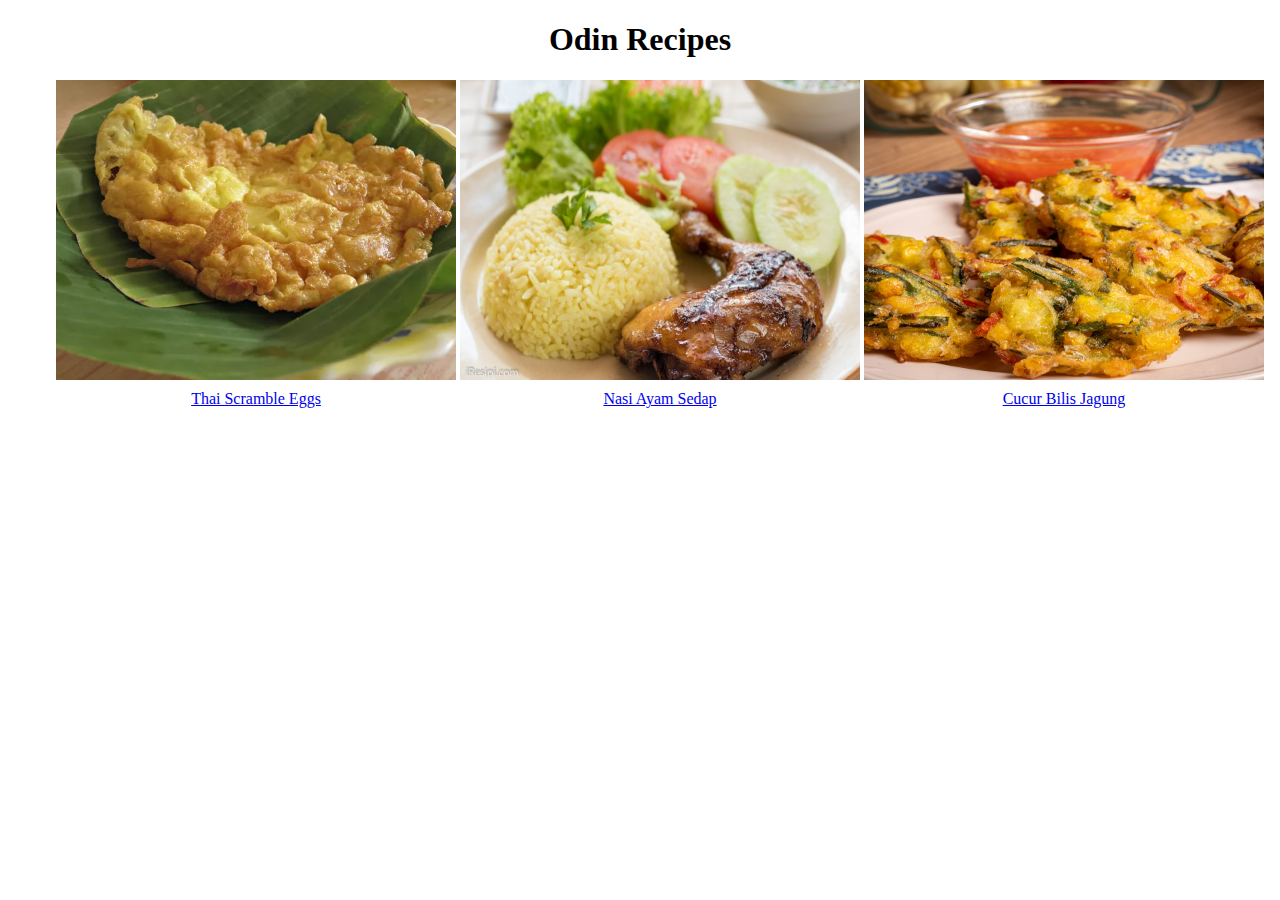
<file: index.html>
<!DOCTYPE html>
<html lang="en">
<head>
    <meta charset="UTF-8">
    <meta name="viewport" content="width=device-width, initial-scale=1.0">
    <title>Document</title>
    <link rel="stylesheet" href="style.css">
</head>
<body>
    <div class="head">
        <h1>Odin Recipes</h1>
    </div>
    
    <div class="content">
        <ul>
            <li>
                <img src="images/thai-scramble-eggs.jpg" alt="" >
                <a href="./recipes/Thai Scramble Eggs.html" rel="noopener noreferer">Thai Scramble Eggs</a>
            </li>
            <li>
                <img src="images/Nasi Ayam Sedap.jpeg" alt="">
                <a href="recipes/Nasi Ayam Sedap.html">Nasi Ayam Sedap</a>
            </li>
            <li>
                <img src="images/Cucur_Bilis_Jagung.jpg" alt="">
                <a href="recipes/Cucur Bilis Jagung.html">Cucur Bilis Jagung</a></li>
        </ul>
    </div>
    

</body>
</html>
</file>
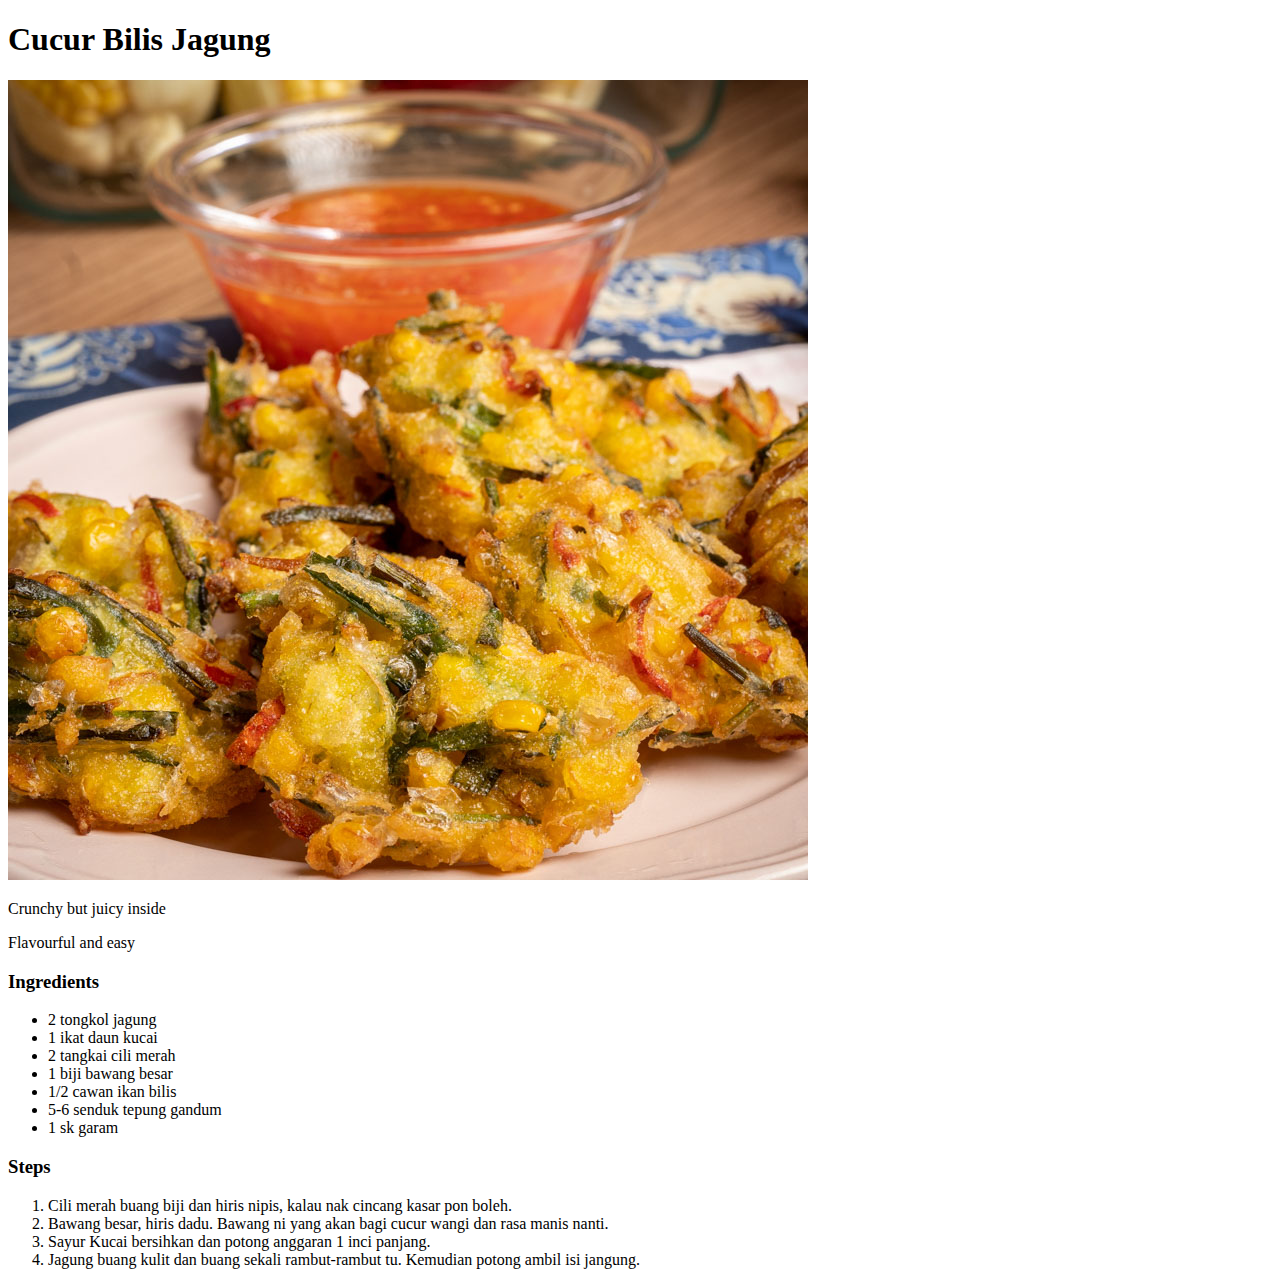
<file: recipes/Cucur Bilis Jagung.html>
<!DOCTYPE html>
<html lang="en">
<head>
    <meta charset="UTF-8">
    <meta name="viewport" content="width=device-width, initial-scale=1.0">
    <title>Cucur Bilis Jagung</title>
</head>
<body>
    <h1>Cucur Bilis Jagung</h1>
    <img src="../images/Cucur_Bilis_Jagung.jpg" alt="Cucur Bilis Jagung">
    <p>Crunchy but juicy inside</p>
    <p>Flavourful and easy</p>
    <h3>Ingredients</h3>
    <!-- this recipe is not complete.
    original recipe from https://resepichenom.com/resepi/cucur-bilis-jagung/show -->
    <ul>
        <li>2 tongkol jagung</li>
        <li>1 ikat daun kucai</li>
        <li>2 tangkai cili merah</li>
        <li>1 biji bawang besar</li>
        <li>1/2 cawan ikan bilis</li>
        <li>5-6 senduk tepung gandum</li>
        <li>1 sk garam</li>
    </ul>
    <h3>Steps</h3>
    <ol>
        <li>Cili merah buang biji dan hiris nipis, kalau nak cincang kasar pon boleh.</li>
        <li>Bawang besar, hiris dadu. Bawang ni yang akan bagi cucur wangi dan rasa manis nanti.</li>
        <li>Sayur Kucai bersihkan dan potong anggaran 1 inci panjang.</li>
        <li>Jagung buang kulit dan buang sekali rambut-rambut tu. Kemudian potong ambil isi jangung.</li>
    </ol>
    
    
</body>
</html>
</file>
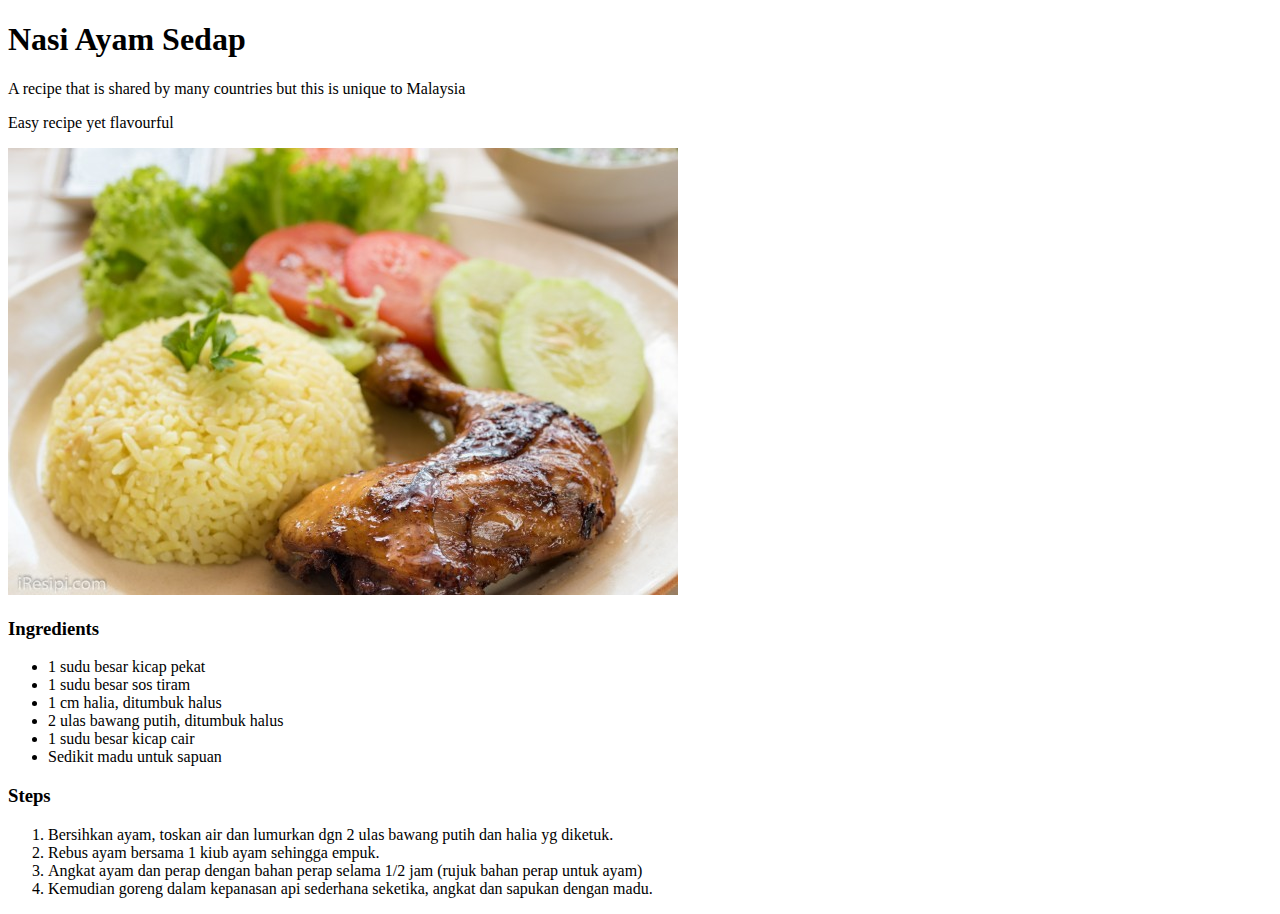
<file: recipes/Nasi Ayam Sedap.html>
<!DOCTYPE html>
<html lang="en">
<head>
    <meta charset="UTF-8">
    <meta name="viewport" content="width=device-width, initial-scale=1.0">
    <title>Nasi Ayam Sedap</title>
</head>
<body>
    <h1>Nasi Ayam Sedap</h1>
    <p>A recipe that is shared by many countries but this is unique to Malaysia</p>
    <p>Easy recipe yet flavourful</p>
    <img src="../images/Nasi Ayam Sedap.jpeg" alt="Nasi Ayam Sedap">
    <h3>Ingredients</h3>
    <!-- this recipe is not complete --> 
    <!-- original recipe from https://resepichenom.com/resepi/nasi-ayam-sedap/show -->
    <ul>
        <li>1 sudu besar kicap pekat</li>
        <li>1 sudu besar sos tiram</li>
        <li>1 cm halia, ditumbuk halus</li>
        <li>2 ulas bawang putih, ditumbuk halus</li>
        <li>1 sudu besar kicap cair</li>
        <li>Sedikit madu untuk sapuan</li>
    </ul>
    <h3>Steps</h3>
    <ol>
        <li>Bersihkan ayam, toskan air dan lumurkan dgn 2 ulas bawang putih dan halia yg diketuk.</li>
        <li>Rebus ayam bersama 1 kiub ayam sehingga empuk.</li>
        <li>Angkat ayam dan perap dengan bahan perap selama 1/2 jam (rujuk bahan perap untuk ayam)</li>
        <li>Kemudian goreng dalam kepanasan api sederhana seketika, angkat dan sapukan dengan madu.
        </li>
    </ol>
</body>
</html>
</file>
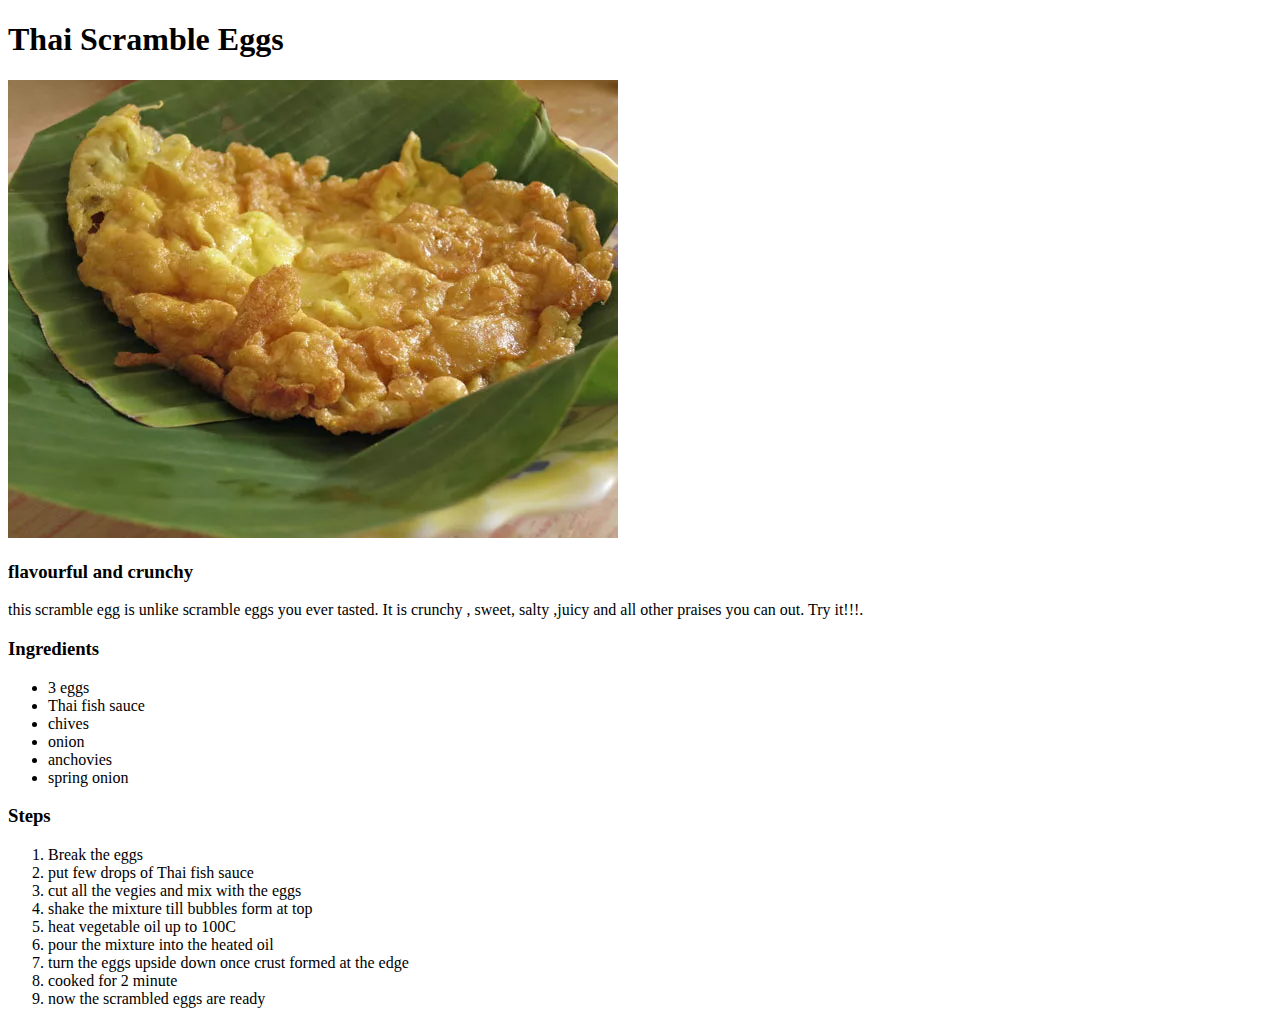
<file: recipes/Thai Scramble Eggs.html>
<!DOCTYPE html>
<html lang="en">
<head>
    <meta charset="UTF-8">
    <meta name="viewport" content="width=device-width, initial-scale=1.0">
    <title>Thai Scramble Eggs</title>
</head>
<body>
    <h1>Thai Scramble Eggs</h1>
    <img src="../images/thai-scramble-eggs.jpg" alt="Thai Scramble Eggs">
    <h3>flavourful and crunchy </h3>
    <p>this scramble egg is unlike scramble eggs you ever tasted.
        It is crunchy , sweet, salty ,juicy and all other praises you can out.
        Try it!!!. 
    </p>
    <h3>Ingredients</h3>
    <ul>
        <li>3 eggs</li>
        <li>Thai fish sauce</li>
        <li>chives</li>
        <li>onion</li>
        <li>anchovies</li>
        <li>spring onion</li>
    </ul>

    <h3>Steps</h3>
    <ol>
        <li>Break the eggs</li>
        <li>put few drops of Thai fish sauce</li>
        <li>cut all the vegies and mix with the eggs</li>
        <li>shake the mixture till bubbles form at top</li>
        <li>heat vegetable oil up to 100C</li>
        <li>pour the mixture into the heated oil</li>
        <li>turn the eggs upside down once crust formed at the edge</li>
        <li>cooked for 2 minute</li>
        <li>now the scrambled eggs are ready</li>
    </ol>
    
</body>
</html>
</file>
<file: style.css>
li{
    display: inline-block;
    list-style-type: none;
    text-align: center;
}

li *{
    display: block;
}

img{
    width: 400px;
    height: 300px;
    margin-bottom: 10px;
}

.content{
    text-align: center;
}

.head{
    text-align: center;
}
</file>
